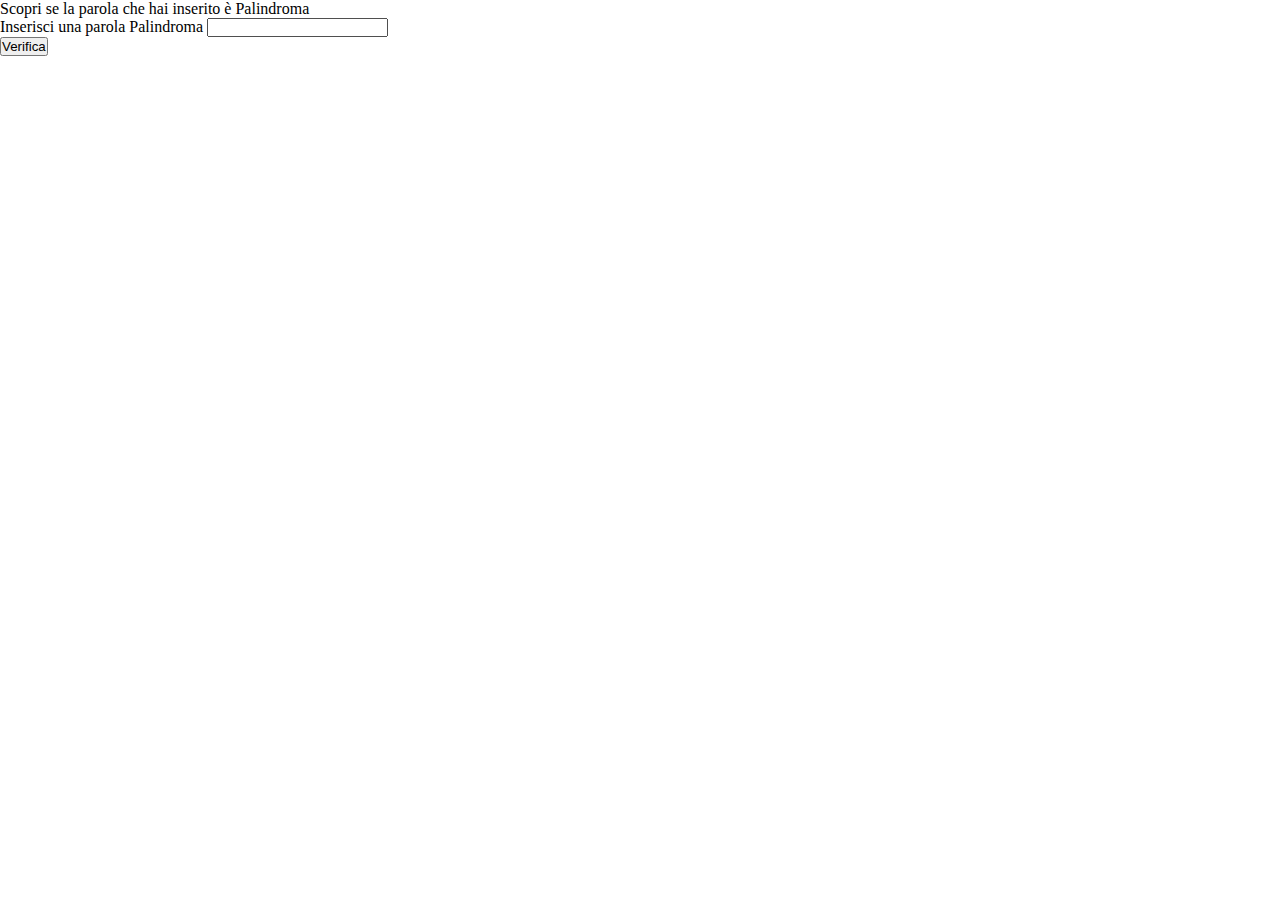
<file: Palidroma/index.html>
<!DOCTYPE html>
<html lang="en">
<head>
    <meta charset="UTF-8">
    <meta http-equiv="X-UA-Compatible" content="IE=edge">
    <meta name="viewport" content="width=device-width, initial-scale=1.0">
    <title>Palidroma</title>
    <!-- CSS -->
    <link rel="stylesheet" href="./css/style.css">
    <!-- BOOTSTRAP CSS -->
    <link href="https://cdn.jsdelivr.net/npm/bootstrap@5.0.2/dist/css/bootstrap.min.css" rel="stylesheet" integrity="sha384-EVSTQN3/azprG1Anm3QDgpJLIm9Nao0Yz1ztcQTwFspd3yD65VohhpuuCOmLASjC" crossorigin="anonymous">
</head>
<body>
    <main class="vh-100 d-flex align-items-center">
        <div class="container">
            <div class="row justify-content-center">
                <div class="col-6">
                    <div class="card align-items-start">
                        <label for="word" class="form-label">Scopri se la parola che hai inserito è Palindroma</label>
                        <div class="input-group mb-3">
                            <span class="input-group-text">Inserisci una parola Palindroma</span>
                            <input type="text" class="form-control" id="word" aria-describedby="basic-addon3">
                        </div>
                        <button type="button" id="verify" class="btn btn-info mb-3">Verifica</button>
                        <div id="answer" class="opacity-0">Risposta</div>
                    </div>
                </div>
            </div>
        </div>
    </main>
    <!-- JAVASCRIPT -->
    <script type="text/javascript" src="./js/script.js"></script>
    <!-- BOOTSTRAP JS -->
    <script src="https://cdn.jsdelivr.net/npm/bootstrap@5.0.2/dist/js/bootstrap.bundle.min.js" integrity="sha384-MrcW6ZMFYlzcLA8Nl+NtUVF0sA7MsXsP1UyJoMp4YLEuNSfAP+JcXn/tWtIaxVXM" crossorigin="anonymous"></script>
</body>
</html>
</file>
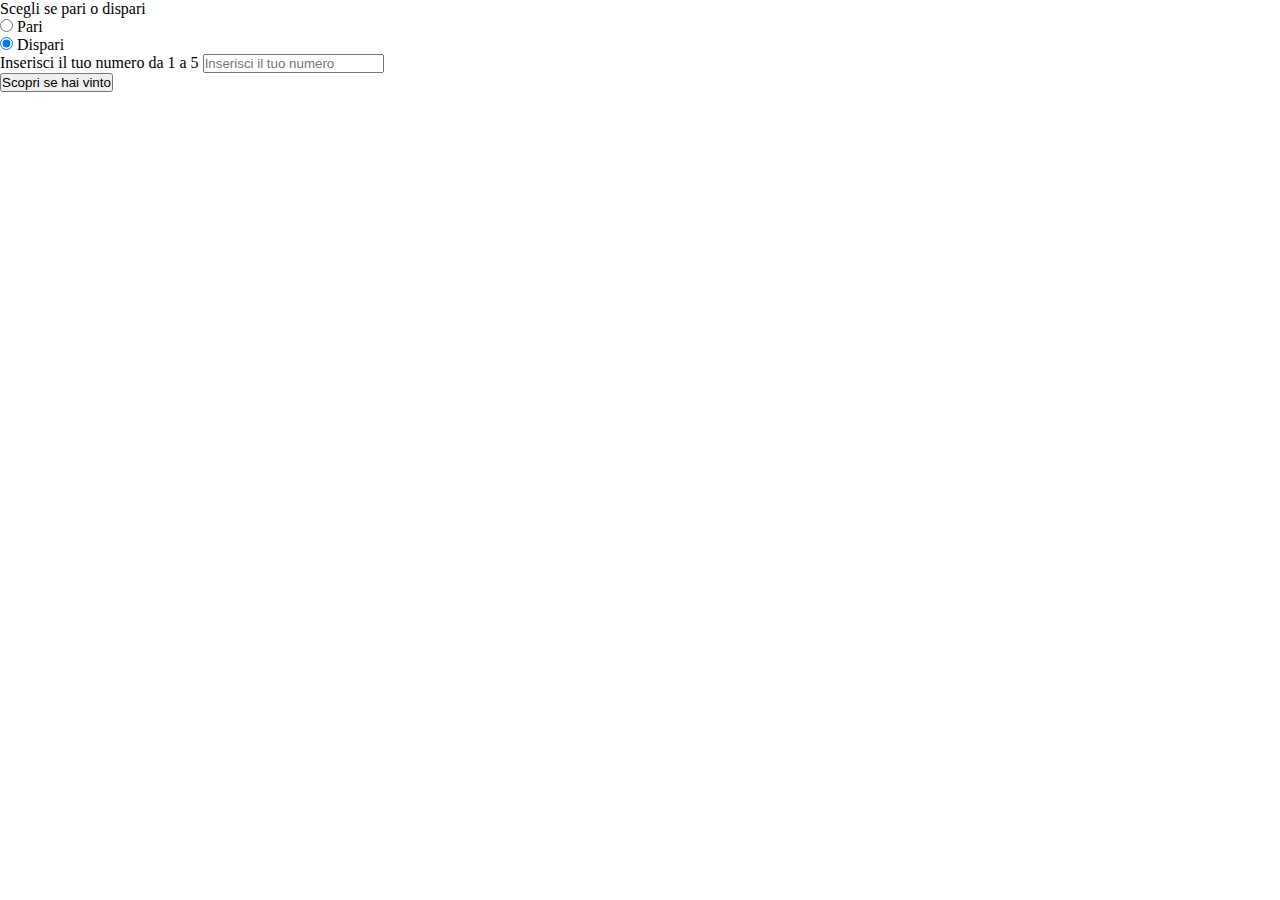
<file: Pari e Dispari/BONUS/index.html>
<!DOCTYPE html>
<html lang="en">
<head>
    <meta charset="UTF-8">
    <meta http-equiv="X-UA-Compatible" content="IE=edge">
    <meta name="viewport" content="width=device-width, initial-scale=1.0">
    <title>Pari o Dispari</title>
    <!-- CSS -->
    <link rel="stylesheet" href="./css/style.css">
    <!-- BOOTSTRAP CSS -->
    <link href="https://cdn.jsdelivr.net/npm/bootstrap@5.0.2/dist/css/bootstrap.min.css" rel="stylesheet" integrity="sha384-EVSTQN3/azprG1Anm3QDgpJLIm9Nao0Yz1ztcQTwFspd3yD65VohhpuuCOmLASjC" crossorigin="anonymous">
</head>
<body>
    <main class="vh-100 d-flex align-items-center">
        <div class="container">
            <div class="row justify-content-center">
                <div class="col-6">
                    <div class="mb-3">
                        <div class="mb-2">Scegli se pari o dispari</div>
                        <div class="d-flex">
                            <div class="form-check me-5">
                                <input class="form-check-input" type="radio" name="even_odd" id="even">
                                <label class="form-check-label" for="even">
                                    Pari
                                </label>
                            </div>
                            <div class="form-check">
                                <input class="form-check-input" type="radio" name="even_odd" id="odd" checked>
                                <label class="form-check-label" for="odd">
                                    Dispari
                                </label>
                            </div>
                        </div>
                    </div>
                    <div class="mb-3">
                        <label for="mynumber" class="form-label">Inserisci il tuo numero da 1 a 5</label>
                        <input type="text" class="form-control" id="mynumber" placeholder="Inserisci il tuo numero">
                    </div>
                    <button type="button" id="verify" class="btn btn-info mb-3">Scopri se hai vinto</button>
                    <div class="mb-3 opacity-0" id="computer">Computer n°</div>
                    <div id="answer" class="opacity-0">Risposta</div>
                </div>
            </div>
        </div>
    </main>
    <!-- JAVASCRIPT -->
    <script type="text/javascript" src="./js/script.js"></script>
    <!-- BOOTSTRAP JS -->
    <script src="https://cdn.jsdelivr.net/npm/bootstrap@5.0.2/dist/js/bootstrap.bundle.min.js" integrity="sha384-MrcW6ZMFYlzcLA8Nl+NtUVF0sA7MsXsP1UyJoMp4YLEuNSfAP+JcXn/tWtIaxVXM" crossorigin="anonymous"></script>
</body>
</html>
</file>
<file: Palidroma/css/style.css>
* {
    margin: 0;
    padding: 0;
    box-sizing: border-box;
}

.opacity-0 {
    opacity: 0;
}
</file>
<file: Pari e Dispari/BONUS/css/style.css>
* {
    margin: 0;
    padding: 0;
    box-sizing: border-box;
}

.opacity-0 {
    opacity: 0;
}
</file>
